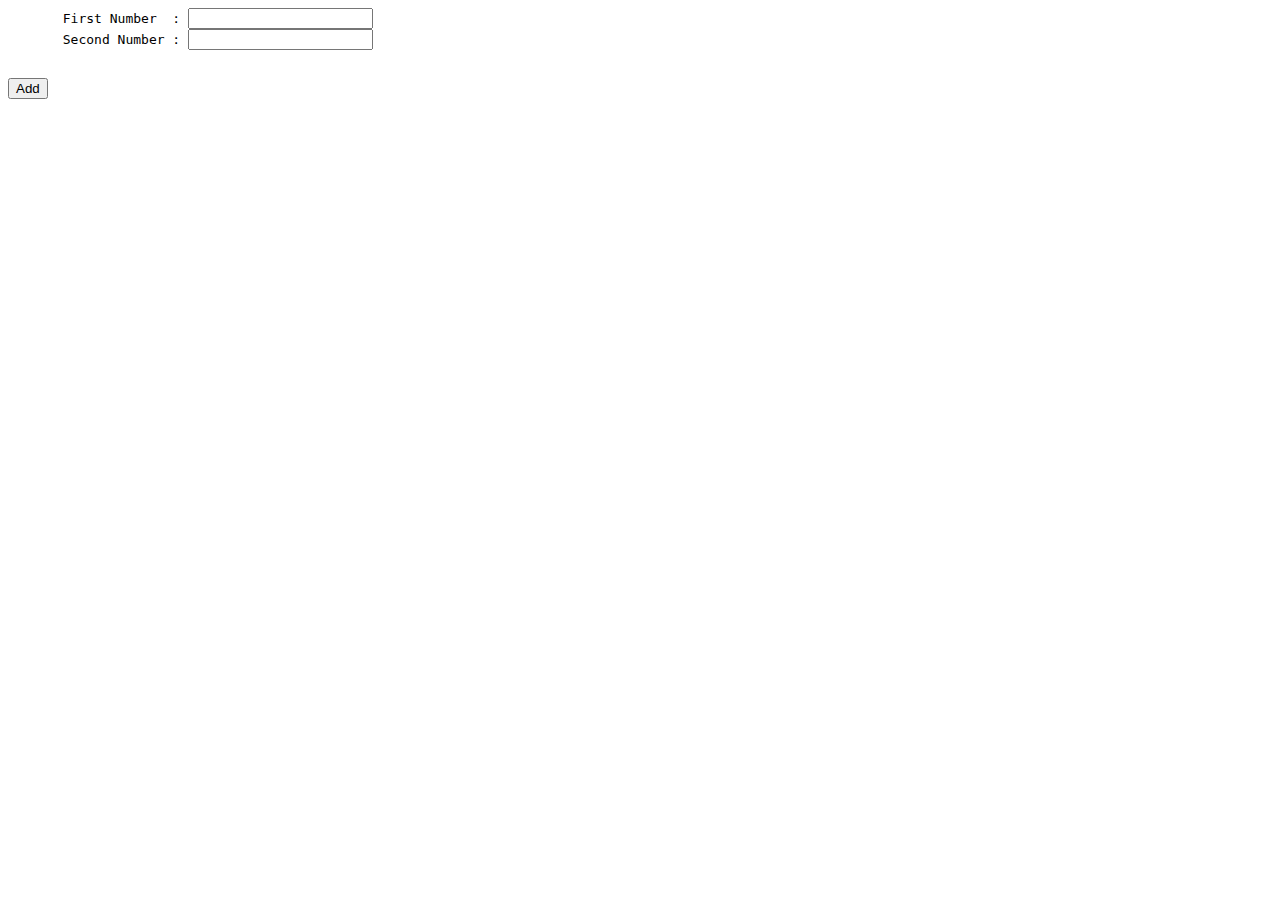
<file: Calci_Program/calci.html>
<html>
    <head>
        <title> Calculator Program</title>
    </head>
    <body>
        <pre>
       First Number  : <input type="text" id='num1'>
       Second Number : <input type="text" id='num2'>
       </pre>
       <button onclick='addition' >Add</button>
       <!-- <button onclick='subtraction' id='sub'>Sub</button>
       <button onclick='multiplication' id='mul'>Mul</button>
       <button onclick='division' id='div'>Div</button> -->
        
       
        <script src='../Calci_Program/calci.js'></script>
    </body>
</html>
</file>
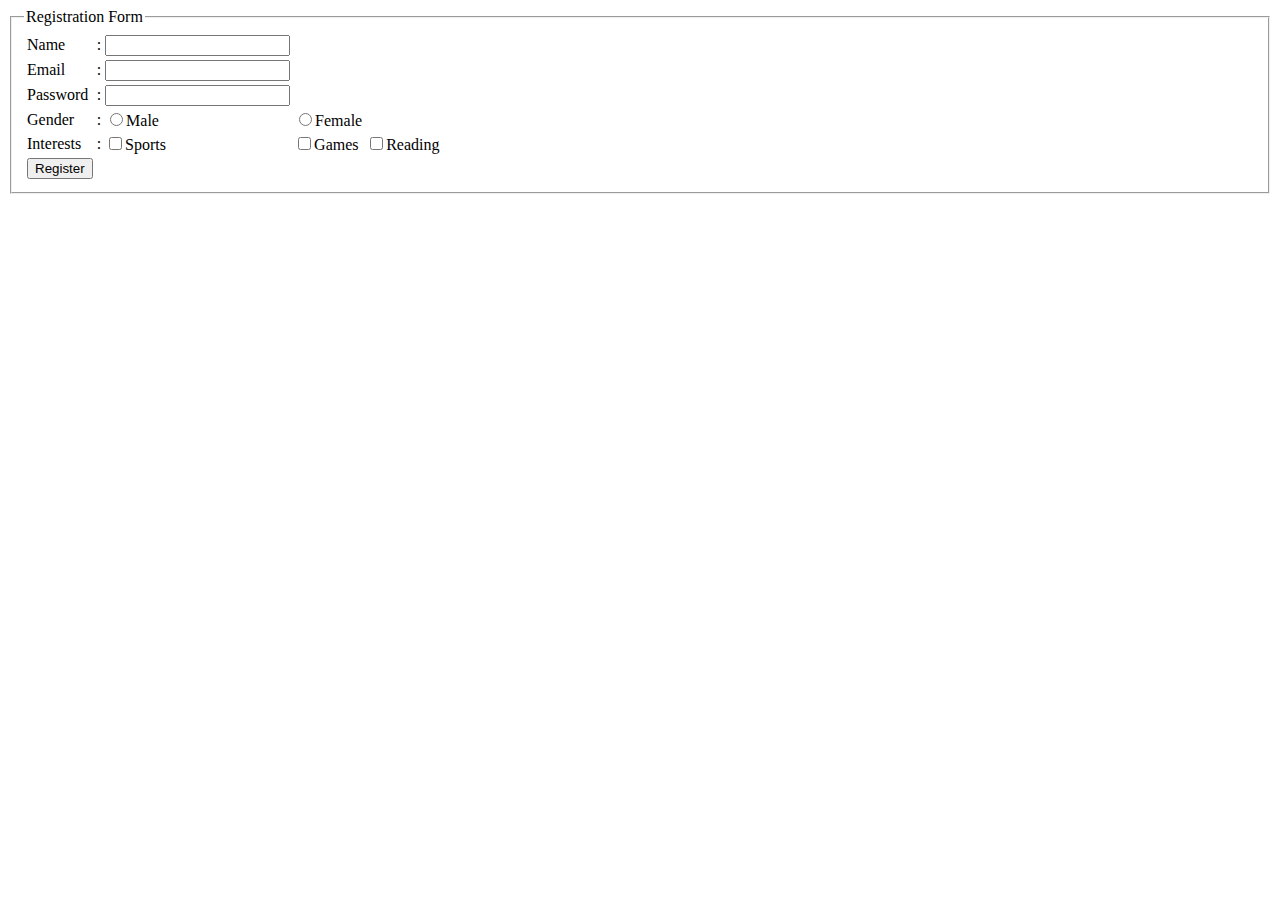
<file: pages/index2.html>
<!DOCTYPE html>
<html>
<head>
  
    <title>Assignment2</title>
</head>
<body>
    
    <fieldset>
        
        <legend>Registration Form</legend>
        
       <table>
           <tr><td>Name</td><td>:</td> <td><input type="text"></td> </tr>
           <tr><td>Email</td><td>:</td> <td><input type="text"></td> </tr>
           <tr><td>Password</td><td>:</td> <td><input type="password"></td> </tr>
           <tr><td>Gender</td><td>:</td> <td><input type="radio" name ="gender">Male</td><td><input type="radio"name="gender">Female </td></tr>
           <tr><td>Interests</td><td>:</td><td><input type="checkbox">Sports</td><td><input type="checkbox">Games</td><td><input type="checkbox">Reading</td></tr>
           <tr><td><input type="button" value="Register"></td></tr>


       </table>
    
    </fieldset>
    
</body>
</html>
</file>
